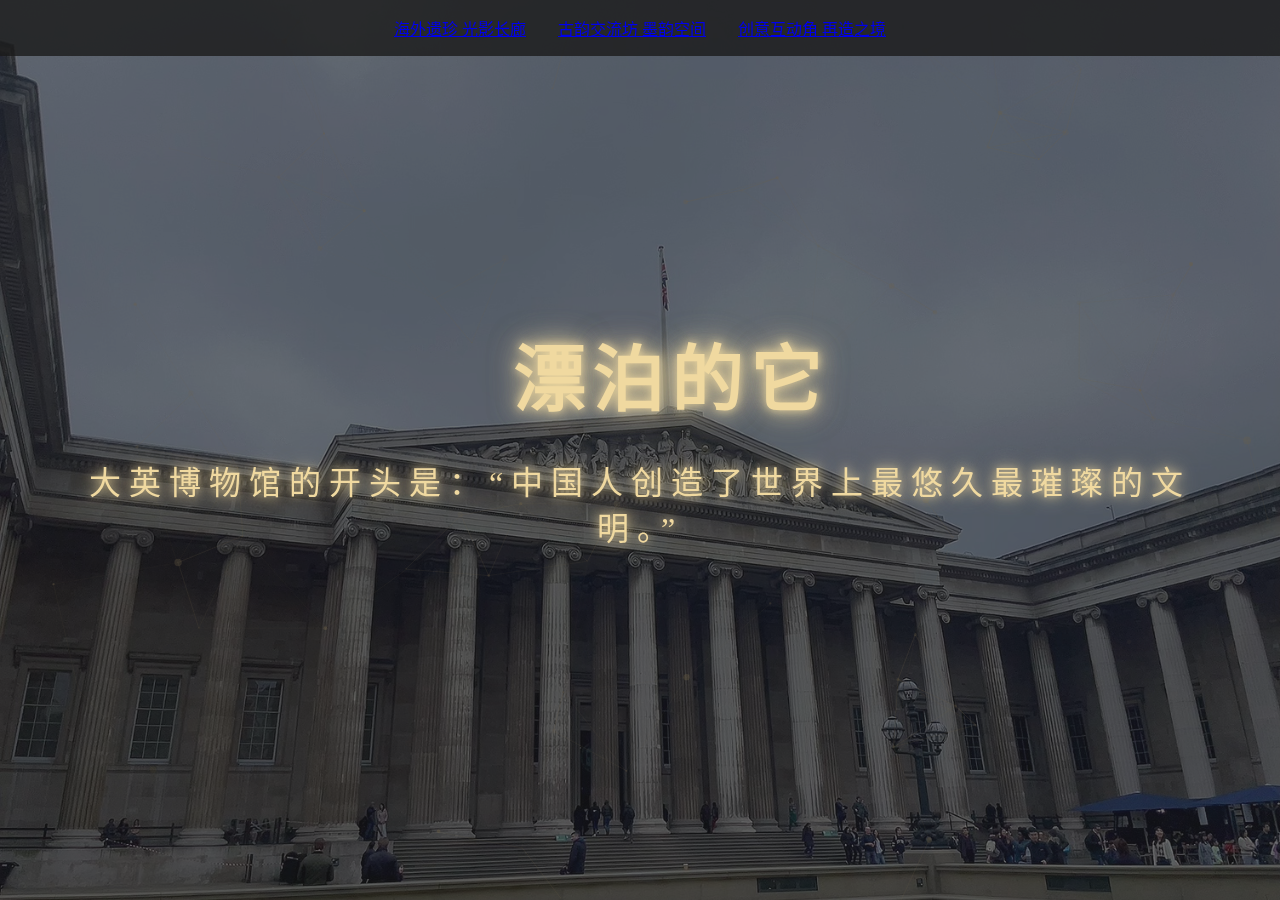
<file: index.html>
<!DOCTYPE html>
<html lang="zh-CN">
<head>
    <meta charset="UTF-8">
    <meta name="viewport" content="width=device-width, initial-scale=1.0">
    <title>漂泊的它 - 大英博物馆的开头是：“中国人创造了世界上最悠久最璀璨的文明。”</title>
    <link rel="stylesheet" href="css/style.css">
    <link href="https://fonts.googleapis.com/css2?family=Cinzel+Decorative&display=swap" rel="stylesheet">
</head>
<body>
    <div class="main-container">
        <!-- 首屏视效 -->
        <div class="hero-section" id="particles-js">
            <div class="title-container">
                <h1 class="main-title">漂泊的它</h1>
                <p class="subtitle">大英博物馆的开头是：“中国人创造了世界上最悠久最璀璨的文明。”</p>
            </div>
            
            <!-- 导航文物容器 -->
            <div class="nav-artifacts">
                <a href="overseas.html" class="artifact bronze" data-type="bronze">
                    <div class="artifact-inner">
                        <span class="artifact-label">海外遗珍</span>
                        <span class="artifact-sub">光影长廊</span>
                    </div>
                </a>
                <a href="forum.html" class="artifact porcelain" data-type="porcelain">
                    <div class="artifact-inner">
                        <span class="artifact-label">古韵交流坊</span>
                        <span class="artifact-sub">墨韵空间</span>
                    </div>
                </a>
                <a href="creative.html" class="artifact scroll" data-type="scroll">
                    <div class="artifact-inner">
                        <span class="artifact-label">创意互动角</span>
                        <span class="artifact-sub">再造之境</span>
                    </div>
                </a>
            </div>
        </div>
    </div>

    <script src="js/particles.min.js"></script>
    <script src="js/main.js"></script>
</body>
</html>
</file>
<file: css/style.css>
/* 全局样式 */
:root {
    --primary-color: #1A1A1A;
    --secondary-color: #E5C687;
    --text-color: #E5C687;
    --bronze-color: #639A6A;
    --porcelain-color: #3E6276;
    --scroll-color: #DF9E65;
    --highlight-color: #F8F3E6;
}

body {
    margin: 0;
    padding: 0;
    font-family: "Source Han Serif CN", "思源宋体", serif;
    background-color: var(--primary-color);
    color: #F0D9A0;
    overflow-x: hidden;
}

.main-container {
    width: 100vw;
    height: 100vh;
}

/* 首屏样式 */
.hero-section {
    position: relative;
    width: 100%;
    height: 100vh;
    display: flex;
    flex-direction: column;
    justify-content: center;
    align-items: center;
    background-image: url('../images/british-museum.png');
    background-size: cover;
    background-position: center;
    background-repeat: no-repeat;
    background-blend-mode: overlay;
    overflow: hidden;
    z-index: 1;
}
.hero-section::before {
    content: '';
    position: absolute;
    top: 0;
    left: 0;
    width: 100%;
    height: 100%;
    background-color: rgba(26, 26, 26, 0.6);
    z-index: 2;
}
.title-container {
    text-align: center;
    z-index: 1000;
    position: absolute;
    top: 50%;
    left: 50%;
    transform: translate(-50%, -50%);
    padding: 1rem;
    width: 90%;
    pointer-events: none;
    animation: none !important;
    opacity: 1 !important;
    transition: none !important;
}

.main-title {
    font-family: "HYShangWeiShouShu", "汉仪尚巍手书", cursive;
    font-size: 4.5rem;
    color: #F0D9A0;  /* 更亮的金色 */
    margin: 0;
    text-shadow: 
    0 0 10px rgba(240, 217, 160, 0.9),
    0 0 20px rgba(240, 217, 160, 0.7),
    0 0 30px rgba(240, 217, 160, 0.5),
    0 0 40px rgba(240, 217, 160, 0.3);
    letter-spacing: 0.1em;
    z-index: 1000;
    position: relative;
    padding: 0.5rem 2rem;
    display: block;
    width: 100%;
    text-align: center;
}

.subtitle {
    font-size: 2rem;
    letter-spacing: 0.5rem;
    color: #F0D9A0;  /* 与主标题相同的金色 */
    text-shadow: 
        0 0 10px rgba(240, 217, 160, 0.9),
        0 0 20px rgba(240, 217, 160, 0.7);
    opacity: 1;
    font-weight: 400;
    z-index: 100;
    position: relative;
    margin-top: 1rem;
    padding: 0.5rem 1rem;
    border-radius: 5px;
}


/* 导航栏样式 */
.nav-artifacts {
    display: flex;
    justify-content: center;
    gap: 2rem;
    z-index: 1000;
    padding: 1rem 0;
    position: fixed;
    top: -100px;
    left: 50%;
    transform: translateX(-50%);
    width: 100%;
    background: rgba(26, 26, 26, 0.8);
    transition: top 0.3s ease;
}

body:hover .nav-artifacts {
    top: 0;
}

.nav-link {
    font-family: "HYShangWeiShouShu", "汉仪尚巍手书", cursive;
    font-size: 1.5rem;
    color: #F0D9A0;
    text-decoration: none;
    transition: all 0.3s ease;
    padding: 0.5rem 1rem;
}

.nav-link:hover {
    color: #F0D9A0;
    text-shadow: 0 0 10px rgba(240, 217, 160, 0.5);
}

@media (max-height: 800px) {
    .title-container {
        width: 95%;
    }
    .main-title {
        font-size: 3.5rem;
    }
    .subtitle {
        font-size: 1.5rem;
        color: #F0D9A0;
    }
    .nav-artifacts {
        gap: 1rem;
    }
    .nav-link {
        font-size: 1.2rem;
    }
}


/* 动画 */
@keyframes fadeIn {
    from { opacity: 0; }
    to { opacity: 1; }
}

/* 文物详情页统一样式 */
.artifact-detail-container {
    max-width: 1200px;
    margin: 2rem auto;
    padding: 2rem;
    background-color: rgba(26, 26, 26, 0.7);
    border: 1px solid var(--secondary-color);
    border-radius: 10px;
}

.artifact-title {
    font-family: "HYShangWeiShouShu", "汉仪尚巍手书", cursive;
    font-size: 3rem;
    color: var(--secondary-color);
    text-align: center;
    margin-bottom: 2rem;
    text-shadow: 0 0 10px rgba(229, 198, 135, 0.5);
}

.artifact-content {
    display: flex;
    flex-wrap: wrap;
    gap: 2rem;
    justify-content: center;
}

.artifact-image {
    flex: 1;
    min-width: 300px;
    max-width: 500px;
    height: 400px;
    background-color: rgba(229, 198, 135, 0.1);
    border: 1px solid var(--secondary-color);
    display: flex;
    align-items: center;
    justify-content: center;
    overflow: hidden;
}

.artifact-image img {
    max-width: 100%;
    max-height: 100%;
    object-fit: contain;
}

.artifact-description {
    flex: 1;
    min-width: 300px;
    max-width: 600px;
    color: var(--highlight-color);
    line-height: 1.8;
    font-size: 1.1rem;
}

.back-button {
    display: inline-block;
    margin-top: 2rem;
    padding: 0.5rem 1.5rem;
    background-color: rgba(229, 198, 135, 0.2);
    color: var(--secondary-color);
    border: 1px solid var(--secondary-color);
    border-radius: 5px;
    text-decoration: none;
    transition: all 0.3s ease;
}

.back-button:hover {
    background-color: rgba(229, 198, 135, 0.4);
    transform: translateY(-2px);
}

/* 彩蛋特效 */
.inscription-effect {
    position: fixed;
    top: 0;
    left: 0;
    width: 100%;
    height: 100%;
    display: flex;
    justify-content: center;
    align-items: center;
    font-family: "HYShangWeiShouShu", "汉仪尚巍手书", cursive;
    font-size: 8rem;
    color: var(--secondary-color);
    background-color: rgba(10, 10, 10, 0.9);
    z-index: 100;
    animation: flashIn 0.3s ease-out;
}

@keyframes flashIn {
    0% { opacity: 0; transform: scale(0.5); }
    50% { opacity: 1; transform: scale(1.1); }
    100% { transform: scale(1); }
}
@keyframes glow {
    0% { text-shadow: 0 0 10px rgba(229, 198, 135, 0.8); }
    50% { text-shadow: 0 0 20px rgba(229, 198, 135, 0.9), 0 0 30px rgba(229, 198, 135, 0.5); }
    100% { text-shadow: 0 0 10px rgba(229, 198, 135, 0.8); }
}

/* 文物纹样投射效果 */
.artifact:hover::after {
    content: '';
    position: absolute;
    bottom: -50px;
    left: 50%;
    transform: translateX(-50%);
    width: 100px;
    height: 100px;
    background-size: contain;
    background-repeat: no-repeat;
    background-position: center;
    opacity: 0;
    transition: opacity 0.3s ease;
}

.bronze:hover::after {
    opacity: 0;
}

.porcelain:hover::after {
    background-image: url('../images/porcelain-pattern.png');
    opacity: 0.7;
}

.scroll:hover::after {
    background-image: url('../images/scroll-pattern.png');
    opacity: 0.7;
}
</file>
